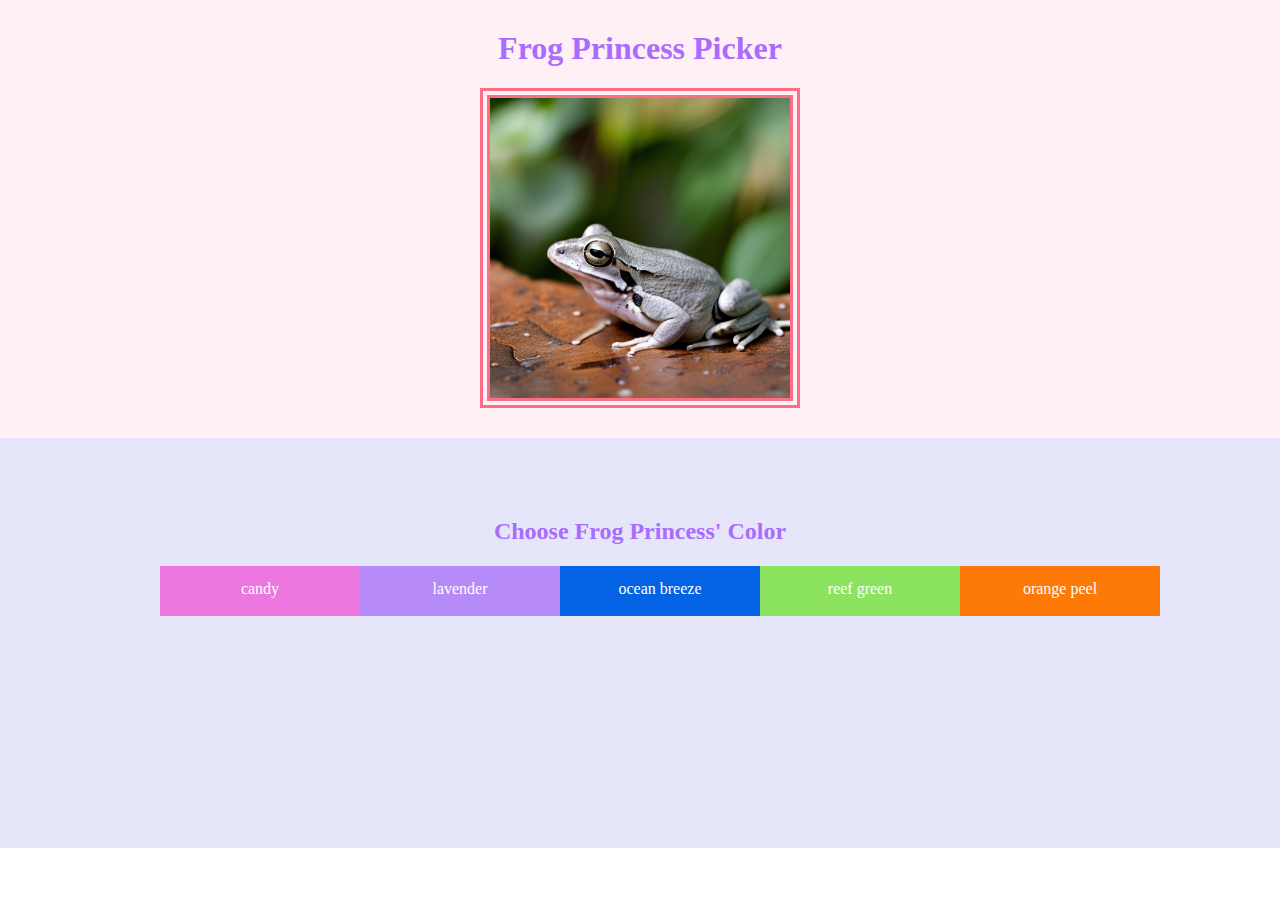
<file: Documents/Code/projects/frog-picker/index.html>
<!DOCTYPE html>
<html lang="en">
	<head>
    	<meta charset="utf-8">
    	<meta name="description" content="This app helps you choose the coolest frog ever!">
    	<meta name="keywords" content="frog, picker">

		<title>Frog Princess Picker</title>

		<link rel="stylesheet" href="css/normalize.css">
		<link rel="stylesheet" href="css/style.css">
	</head>
	<body>
		<main>
			<h1>Frog Princess Picker</h1>
			<img id="frogPrincessDisplay" src="grey-frog-princess.png" alt="frog princess' picture">
		</main>

		<section>
			<h2>Choose Frog Princess' Color</h2>
			<ul>
				<li id="candy"><span>candy</span></li>
				<li id="lavender"><span>lavender</span></li>
				<li id="oceanBreeze"><span>ocean breeze</span></li>
				<li id="reefGreen"><span>reef green</span></li>
				<li id="orangePeel"><span>orange peel</span></li>
			</ul>
		</section>

		<img id="candyFrogPrincessImage" class="hidden" src="candy-frog-princess.png" alt="pink frog">
		<img id="lavenderFrogPrincessImage" class="hidden" src="lavender-frog-princess.png" alt="lavender frog">
		<img id="oceanBreezeFrogPrincessImage" class="hidden" src="ocean-breeze-frog-princess.png" alt="blue frog">
		<img id="reefGreenFrogPrincessImage" class="hidden" src="reef-green-frog-princess.png" alt="green frog">
		<img id="orangePeelFrogPrincessImage" class="hidden" src="orange-peel-frog-princess.png" alt="orange frog">

		<script type="text/javascript" src="js/main.js"></script>
	</body>
</html>
</file>
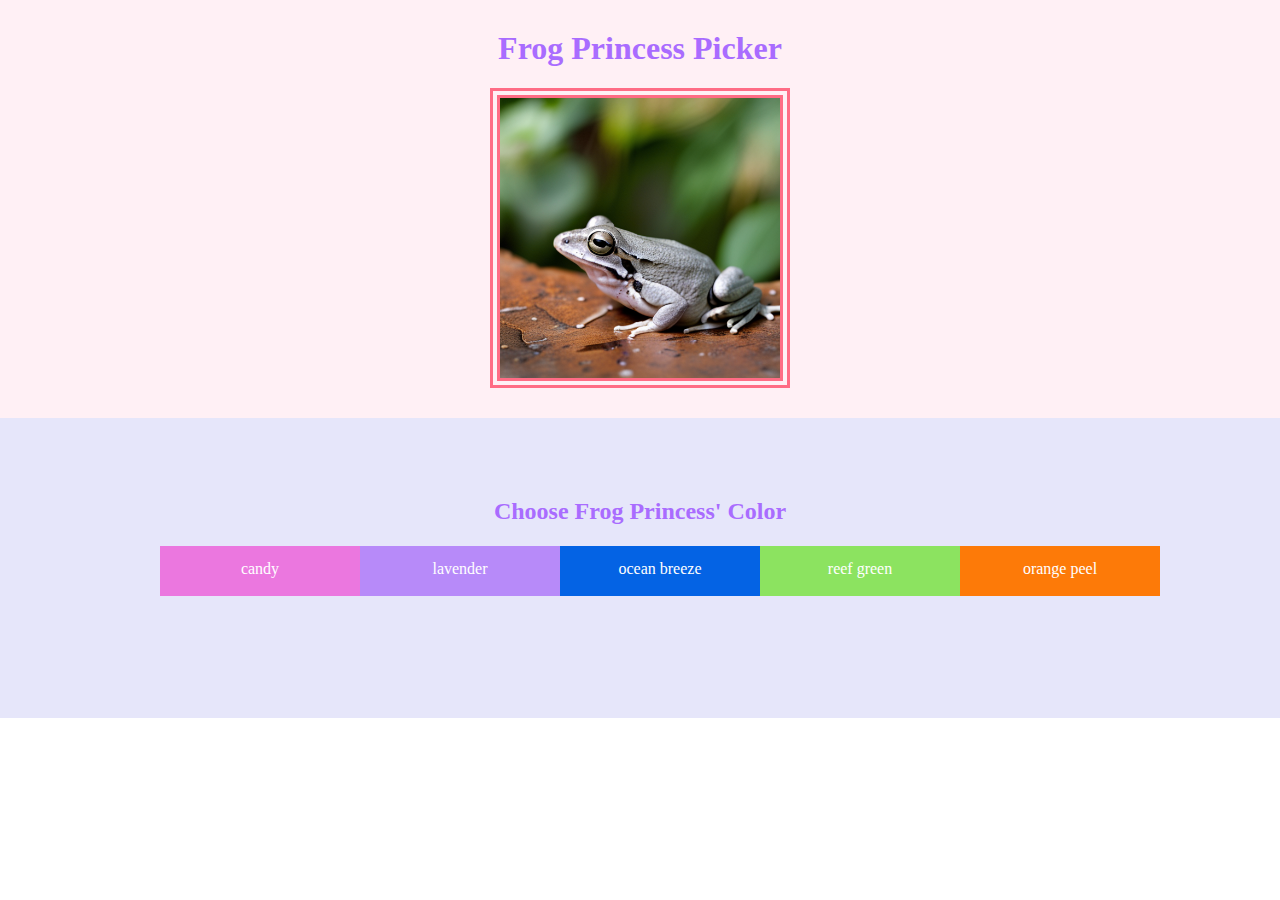
<file: Documents/Code/projects/frog-picker/frog-picker/index.html>
<!DOCTYPE html>
<html lang="en">
	<head>
    	<meta charset="utf-8">
    	<meta name="description" content="This app helps youtubers pick the best background color for their videos">
    	<meta name="keywords" content="youtube, background, lights">

		<title>Youtube Background Picker</title>

		<!-- external CSS link -->
		<link rel="stylesheet" href="css/normalize.css">
		<link rel="stylesheet" href="css/style.css">
	</head>
	<body>
		<main>
			<h1>Frog Princess Picker</h1>
			<img id="frogPrincessDisplay" src="grey-frog-princess.png" alt="frog princess' picture">
		</main>

		<section>
			<h2>Choose Frog Princess' Color</h2>
			<ul>
				<li id="candy"><span>candy</span></li>
				<li id="lavender"><span>lavender</span></li>
				<li id="oceanBreeze"><span>ocean breeze</span></li>
				<li id="reefGreen"><span>reef green</span></li>
				<li id="orangePeel"><span>orange peel</span></li>
			</ul>
		</section>

		<img id="candyFrogPrincessImage" class="hidden" src="candy-frog-princess.png" alt="pink frog">
		<img id="lavenderFrogPrincessImage" class="hidden" src="lavender-frog-princess.png" alt="lavender frog">
		<img id="oceanBreezeFrogPrincessImage" class="hidden" src="ocean-breeze-frog-princess.png" alt="blue frog">
		<img id="reefGreenFrogPrincessImage" class="hidden" src="reef-green-frog-princess.png" alt="green frog">
		<img id="orangePeelFrogPrincessImage" class="hidden" src="orange-peel-frog-princess.png" alt="orange frog">

		<script type="text/javascript" src="js/main.js"></script>
	</body>
</html>
</file>
<file: Documents/Code/projects/frog-picker/css/style.css>
.hidden {
  display: none;
}

main {
  min-height: 300px;
  padding: 30px; 
}

section {
  min-height: 300px;
  padding: 80px 30px 30px 30px;
}

h1, h2 {
  text-align: center;
  margin-top: 0;
}

img {
  display: block;
  height: 300px;
  margin: 0 auto;
}

ul {
  display: flex;
  justify-content: center;
  list-style: none;
}
li {
  width: 200px;
  height: 50px;
}
span {
  text-align: center;
  padding-top: 14px;
  display: block;
}

body {
  font-family: Georgia, 'Times New Roman', Times, serif;
}

span {
  color: white;
}

main {
  background-color: lavenderblush;
}

section {
  background-color: lavender;
}

h1,h2 {
  color: rgb(169, 108, 255);
}

#frogPrincessDisplay {
  border: 10px double rgb(255, 108, 133);
}

#candy {
  background: #eb77df;
}

#lavender {
  background: #b78af9;
}

#oceanBreeze {
  background: #0463e4;
}

#reefGreen {
  background: #8ce360;
}

#orangePeel {
  background: #fd7a08;
}
</file>
<file: Documents/Code/projects/frog-picker/frog-picker/css/style.css>
*{
  box-sizing: border-box;
}

.hidden{
  display: none;
}
/******************************************
/* LAYOUT
/*******************************************/
main{
  min-height: 300px;
  padding: 30px; 
}

section{
  min-height: 300px;
  padding: 80px 30px 30px 30px;
}

h1, h2{
  text-align: center;
  margin-top: 0;
}
img{
  display: block;
  height: 300px;
  margin: 0 auto;
}
ul{
  display: flex;
  justify-content: center;
  list-style: none;
}
li{
  width: 200px;
  height: 50px;
}
span{
  text-align: center;
  padding-top: 14px;
  display: block;
}

/******************************************
/* ADDITIONAL STYLES
/*******************************************/

body{
  font-family: Georgia, 'Times New Roman', Times, serif;
}

span{
  color: white;
}

main{
  background-color: lavenderblush;
}

section{
  background-color: lavender;
}

h1,h2{
  color: rgb(169, 108, 255);
}

#frogPrincessDisplay{
  border: 10px double rgb(255, 108, 133);
}

#candy{
  background: #eb77df;
}
#lavender{
  background: #b78af9;
}
#oceanBreeze{
  background: #0463e4;
}

#reefGreen{
  background: #8ce360;
}

#orangePeel{
  background: #fd7a08;
}
</file>
